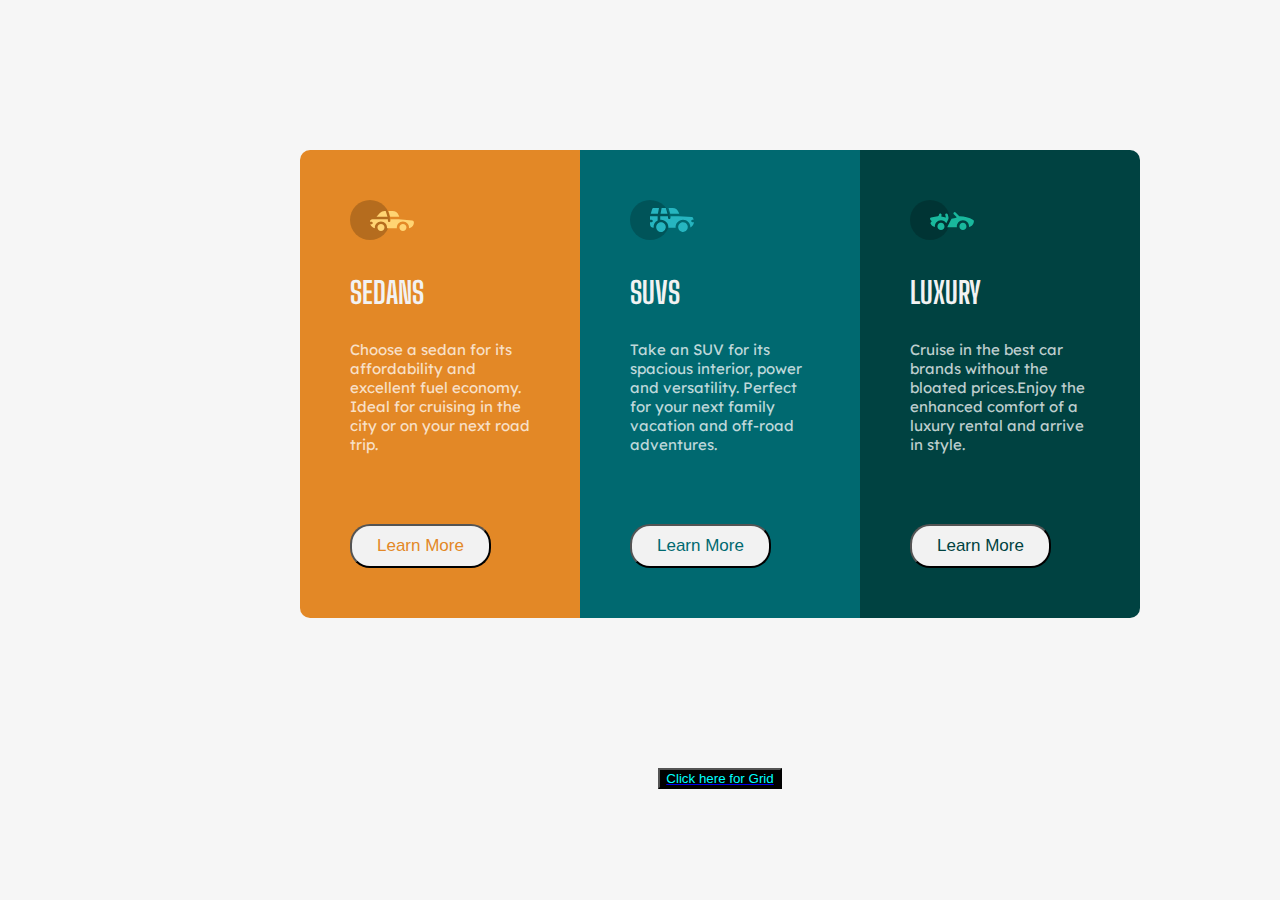
<file: index.html>
<!DOCTYPE html>
<html lang="en">
  <head>
    <meta charset="UTF-8" />
    <meta http-equiv="X-UA-Compatible" content="IE=edge" />
    <meta name="viewport" content="width=device-width, initial-scale=1.0" />
    <title>Flex</title>
    <link rel="stylesheet" href="style.css" />
    <link rel="preconnect" href="https://fonts.googleapis.com" />
    <link rel="preconnect" href="https://fonts.gstatic.com" crossorigin />
    <link
      href="https://fonts.googleapis.com/css2?family=Lexend+Deca&display=swap"
      rel="stylesheet"
    />
    <link rel="preconnect" href="https://fonts.googleapis.com" />
    <link rel="preconnect" href="https://fonts.gstatic.com" crossorigin />
    <link
      href="https://fonts.googleapis.com/css2?family=Big+Shoulders+Display:wght@700&family=Lexend+Deca&display=swap"
      rel="stylesheet"
    />
  </head>
  <body>
    <div class="container">
      <div class="card sedans">
        <svg width="64" height="40" xmlns="http://www.w3.org/2000/svg">
          <g fill="none" fill-rule="evenodd">
            <circle fill="#000" opacity=".201" cx="20" cy="20" r="20" />
            <path
              d="M52.936 24.11c1.942 0 3.517 1.542 3.517 3.445 0 1.903-1.575 3.445-3.517 3.445s-3.516-1.542-3.516-3.445c0-1.903 1.574-3.445 3.516-3.445zm-21.957 0c1.942 0 3.517 1.542 3.517 3.445 0 1.903-1.575 3.445-3.517 3.445s-3.516-1.542-3.516-3.445c0-1.903 1.574-3.445 3.516-3.445zm6.948-4.848v1.429c0 .716.61 1.293 1.348 1.259a1.295 1.295 0 001.225-1.295v-1.393h8.256l13.483 1.313c.956.093 1.676.881 1.676 1.814 0 2.89-2.126 5.303-4.926 5.819.397-3.557-2.458-6.62-6.053-6.62-3.646 0-6.504 3.14-6.039 6.723h-9.879c.466-3.588-2.397-6.722-6.039-6.722-3.595 0-6.45 3.062-6.052 6.62-2.14-.398-3.916-1.912-4.61-3.931h1.142c.731 0 1.32-.598 1.285-1.322-.033-.678-.629-1.2-1.322-1.2H20v-.251c0-1.274 1.066-2.243 2.306-2.243h15.62zM42.59 11c2.645 0 4.99 1.556 5.972 3.963l.726 1.779H40.17L38.413 11h4.178zm-6.865 0l1.758 5.741H26.505l3.357-3.654A6.502 6.502 0 0134.644 11h1.082z"
              fill="#FFD473"
              fill-rule="nonzero"
            />
          </g>
        </svg>
        <h1>SEDANS</h1>
        <p>
          Choose a sedan for its affordability and excellent fuel economy. Ideal
          for cruising in the city or on your next road trip.
        </p>
        <button type="button" name="button" class="btn sedans btn-sedans">Learn More</button>
      </div>
      <div class="card suvs">
        <svg width="64" height="40" xmlns="http://www.w3.org/2000/svg"><g fill="none" fill-rule="evenodd"><circle fill="#000" opacity=".201" cx="20" cy="20" r="20"/><path d="M31.002 22.358c2.917 0 5.18 2.593 4.762 5.506a4.828 4.828 0 01-2.962 3.778 4.797 4.797 0 01-5.3-1.165c-1.188-1.26-1.235-2.613-1.263-2.613-.42-2.924 1.857-5.506 4.763-5.506zm22 0c3.457 0 5.798 3.567 4.41 6.744A4.816 4.816 0 0152.3 31.94a4.826 4.826 0 01-4.06-4.077c-.42-2.915 1.846-5.506 4.762-5.506zm-15.04-6.083v1.462a1.29 1.29 0 001.352 1.29c.693-.033 1.227-.631 1.227-1.326v-1.426h8.3l13.056.716a1.29 1.29 0 011.164.917c.27.895.446 1.477.563 1.87h-1.047c-.694 0-1.291.534-1.324 1.228a1.29 1.29 0 001.288 1.352h1.445c-.164 2.225-1.57 4.193-3.6 5.05.13-4.212-3.255-7.63-7.384-7.63-4.317 0-7.762 3.718-7.358 8.086h-7.285c.43-4.655-3.503-8.531-8.131-8.046v-3.543h7.734zm-10.312 0v4.308a7.4 7.4 0 00-4.006 7.274 3.874 3.874 0 01-3.642-3.864v-1.635h1.46a1.29 1.29 0 000-2.58h-1.461v-3.213l.003-.29h7.646zm14.986-8.196c2.65 0 5 1.592 5.984 4.055l.63 1.579a5.525 5.525 0 01-.065-.004l-.026-.002-.034-.002-.022-.002a4.178 4.178 0 00-.224-.006l-.098-.001h-.039l-.136-.001h-.052l-.326-.001H40.211L38.528 8.08zm-13.632 0l-1.122 5.616h-7.144l1.47-4.71a1.29 1.29 0 011.231-.906h5.565zm6.832 0l1.683 5.615h-7.007l1.121-5.615h4.203z" fill="#26B5C0" fill-rule="nonzero"/></g></svg>
            />
          </g>
        </svg>
        <h1>SUVS</h1>
        <P>Take an SUV for its spacious interior, power and versatility. Perfect
            for your next family vacation and off-road adventures.</P>
            <button type="button" name="button" class="btn suvs btn-suvs">Learn More</button>
      </div>
      <div class="card luxury">
        <svg width="64" height="40" xmlns="http://www.w3.org/2000/svg">
            <g fill="none" fill-rule="evenodd">
              <circle fill="#000" opacity=".201" cx="20" cy="20" r="20" />
              <path
                d="M30.98 22.835c1.941 0 3.516 1.604 3.516 3.583 0 1.978-1.575 3.582-3.517 3.582s-3.516-1.604-3.516-3.582c0-1.979 1.574-3.583 3.516-3.583zm21.956 0c1.942 0 3.517 1.604 3.517 3.583 0 1.978-1.575 3.582-3.517 3.582s-3.516-1.604-3.516-3.582c0-1.979 1.574-3.583 3.516-3.583zm-9.143-10.45a1.27 1.27 0 011.819 0l3.715 3.784c4.444-.115 9.7 1.142 13.964 3.753.387.237.624.664.624 1.124 0 3.006-2.126 5.514-4.926 6.05.397-3.698-2.458-6.882-6.053-6.882-3.646 0-6.504 3.264-6.039 6.99h-9.669c.76-1.544.993-2.026 1.337-2.711l.082-.162c.421-.835 1.056-2.07 2.883-5.65 1.68-.023 3.47-.408 5.247-1.403l-2.984-3.04a1.328 1.328 0 010-1.854zm-7.68 1.064c.683-.2 1.395.202 1.592.898l.749 2.652a3.46 3.46 0 01-.247 2.51l-1.733 3.395-.216.424c-1.07-1.89-3.06-3.114-5.279-3.114-3.595 0-6.45 3.184-6.052 6.885-1.832-.347-3.414-1.537-4.278-3.276a1.331 1.331 0 01.117-1.376l.955-1.303-1.325-1.295c-.751-.735-.376-2.024.64-2.231l6.614-1.346.13-.026c.092-.019.145-.03.157-.031.314-.146 1.07-.591 1.07-1.506 0-.734.592-1.327 1.316-1.31.712.016 1.268.662 1.256 1.388a4.11 4.11 0 01-.348 1.611 22.69 22.69 0 014.7 1.146l-.7-2.473a1.314 1.314 0 01.882-1.622z"
                fill="#19B89D"
                fill-rule="nonzero"
              />
            </g>
          </svg>
          <h1>LUXURY</h1>
          <p>Cruise in the best car brands without the bloated prices.Enjoy the
            enhanced comfort of a luxury rental and arrive in style.</p>
            <button type="button" name="button" class="btn luxury btn-luxury">Learn More</button>
      </div>
    </div>
    <div><a href="grid.html"><button class="btn-grid">Click here for Grid</button></a></div>
  </body>
  
</html>
</file>
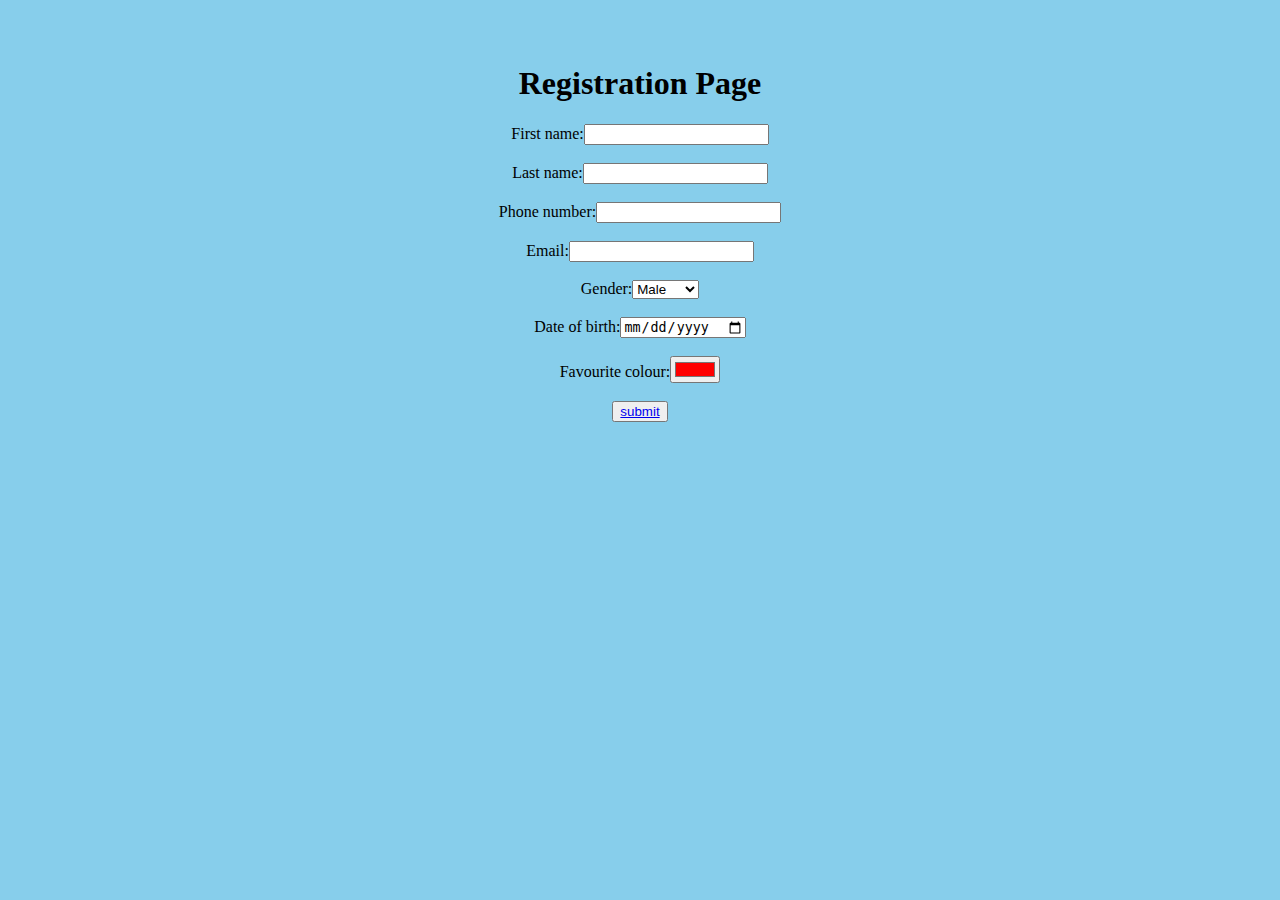
<file: First task/index.html>
<!DOCTYPE html>
<html lang="en">
<head>
    <meta charset="UTF-8">
    <meta http-equiv="X-UA-Compatible" content="IE=edge">
    <meta name="viewport" content="width=device-width, initial-scale=1.0">
    <title>Registration form</title>
    <link rel="stylesheet" href="style.css">
    
</head>
<div><title>Registration Form</title>
    <body>
        <br>
        <br>
        <table><form action=""></form>
            <h1>Registration Page</h1>
                
                    <label for="fname">First name:</label>
                    <input type="text" name="fname" id="fname"><br><br>
                    <label for="lname">Last name:</label>
                    <input type="text" name="lname" id="lname"><br><br>
                    <label for="pnumber">Phone number:</label>
                    <input type="text" name="pnumber" id="pnumber"><br><br>
                    <label for="email">Email:</label>
                    <input type="email" name="email" id="email"><br><br>
                    <label for="Gender">Gender:</label>
                    <select name="Gender" id="gender">
                        <option value="Male">Male</option>
                        <option value="female">Female</option>
                    </select><br><br>
                    <label for="dob">Date of birth:</label>
                   <input type="date" name="dob" id="dob"><br><br>
                   <label for="favcolor">Favourite colour:</label>
                    <input type="color" name="favcolor" id="favcolor" value="#ff0000"><br><br>

                    <button><a href="loginpage.html">submit</a></button>
    
            
            </table></div>

    
        
    
    
       
    
      
    
    


</body>
</html>
</file>
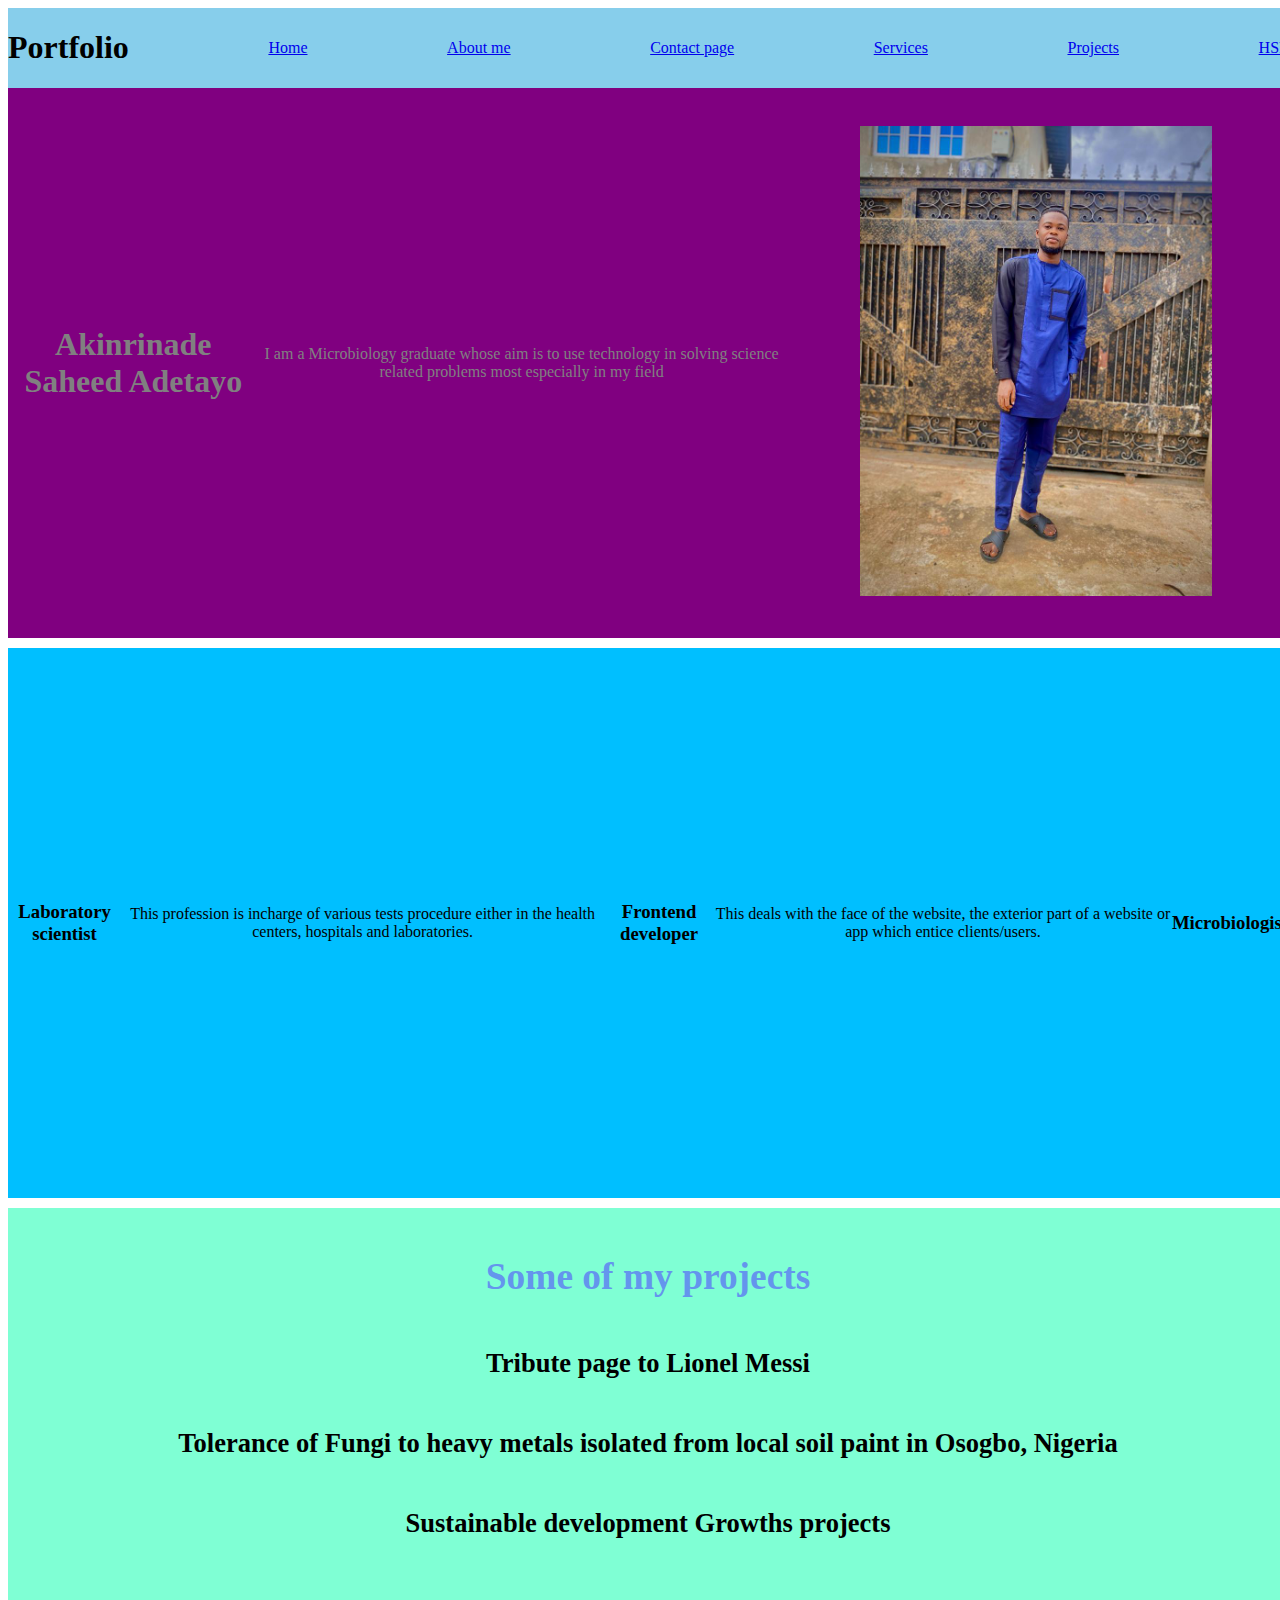
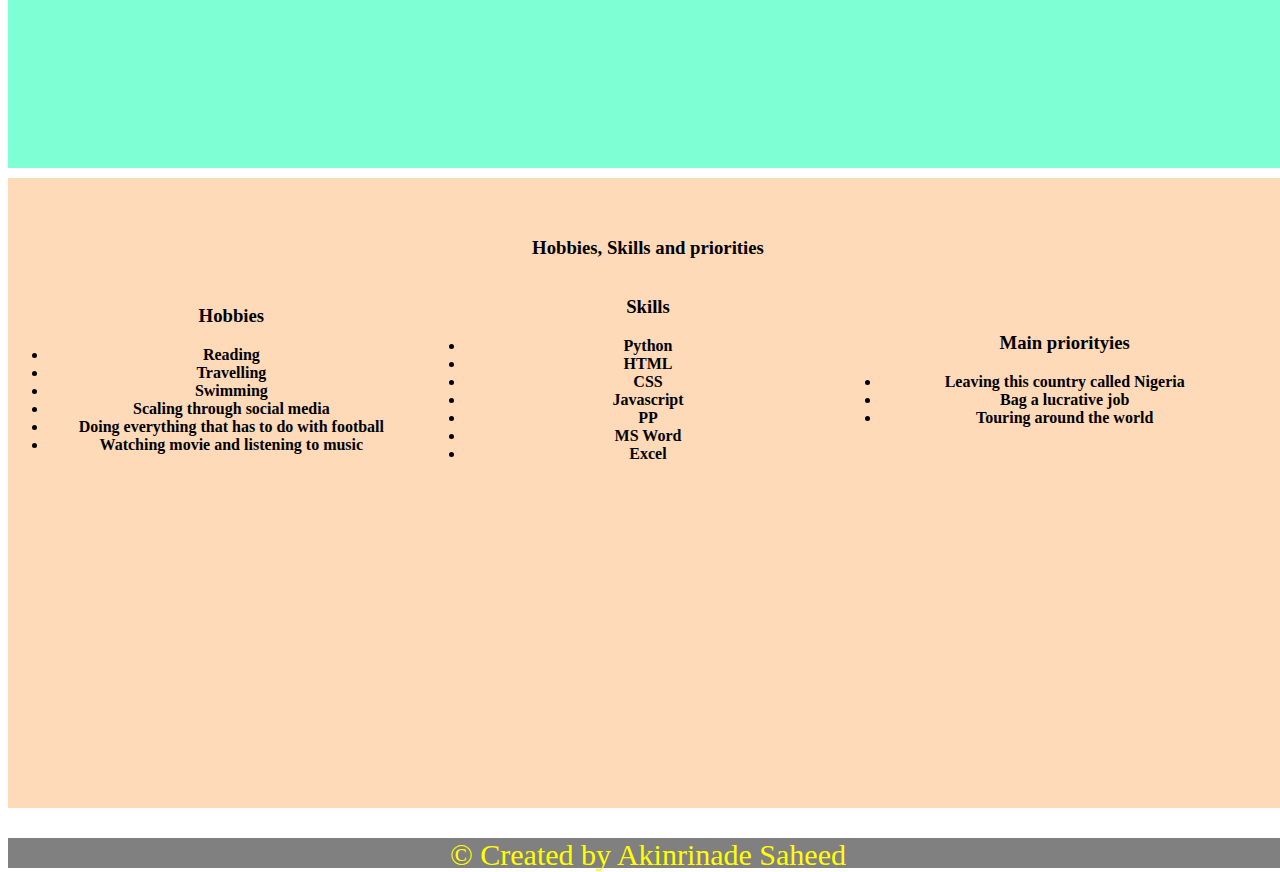
<file: Second task/index.html>
<!DOCTYPE html>
<html>

<head>
  <meta charset="utf-8">
  <meta name="viewport" content="width=device-width">
  <title>replit</title>
  <link href="style.css" rel="stylesheet" type="text/css" />
  <title>Portfolio Project</title>
</head>

<body>
  <header>
    <nav class="current">
      <div>
        <h1>Portfolio</h1>
      </div>
      <a href="/index.html">Home</a>
      <a href="/#about">About me</a>
      <a href="./contact.html">Contact page</a>
      <a href="/#services">Services</a>
      <a href="/#projects">Projects</a>
      <a href="/#HSP">HSP</a>
      
    </nav>
  </header>
  <main>
    <section id="about" class="container">
      <h1>Akinrinade Saheed Adetayo</h1>
      <p>I am a Microbiology graduate whose aim is to use technology in solving science related problems most especially
        in my field</p>
      <div>
        <img src="My image.jpg">
    </section>
    <section id="services" class="container">
      <h3>
        Laboratory scientist
      </h3>
      <p>This profession is incharge of various tests procedure either in the health centers, hospitals and laboratories.</p>
      <h3>Frontend developer</h3>
      <p>This deals with the face of the website, the exterior part of a website or app which entice clients/users.</p>
      <h3>Microbiologist</h3>
    </section>
   
    <section id="projects" class="projects">
      
      <h3 class="projects-header">Some of my projects</h3>
      <ul>
         <li><h5>Tribute page to Lionel Messi</h5></li>
             <li><h5>Tolerance of Fungi to heavy metals isolated from local soil paint in Osogbo, Nigeria</h5>
             <li><h5>Sustainable development Growths projects</h5></li>  
      </ul>
    </section>
    <section class="HSP" id="HSP">
      <h3>Hobbies, Skills and priorities</h3>
      <div class="box">
        <div class="hobbies box-item">
          <h3>Hobbies</h3>
          <ul>
            <li>Reading</li>
            <li>Travelling</li>
            <li>Swimming</li>
            <li>Scaling through social media</li>
            <li>Doing everything that has to do with football</li>
            <li>Watching movie and listening to music</li>
          </ul>
        </div>
        <div class="skills box-item">
          <h3>Skills</h3>
          <ul>
            <li>Python</li>
            <li>HTML</li>
            <li>CSS</li>
            <li>Javascript</li>
            <li>PP</li>
            <li>MS Word</li>
            <li>Excel</li>
          </ul>
      </div>
        <div class="priorities box-item">
          <h3>Main priorityies</h3>
          <ul>
            <li>Leaving this country called Nigeria</li>
             <li>Bag a lucrative job</li>
            <li>Touring around the world</li>
          </ul>
        </div>
    </section>
  </main>
  <footer>
    <p>&copy; Created by Akinrinade Saheed</p>
  </footer>
</body>

</html>
</file>
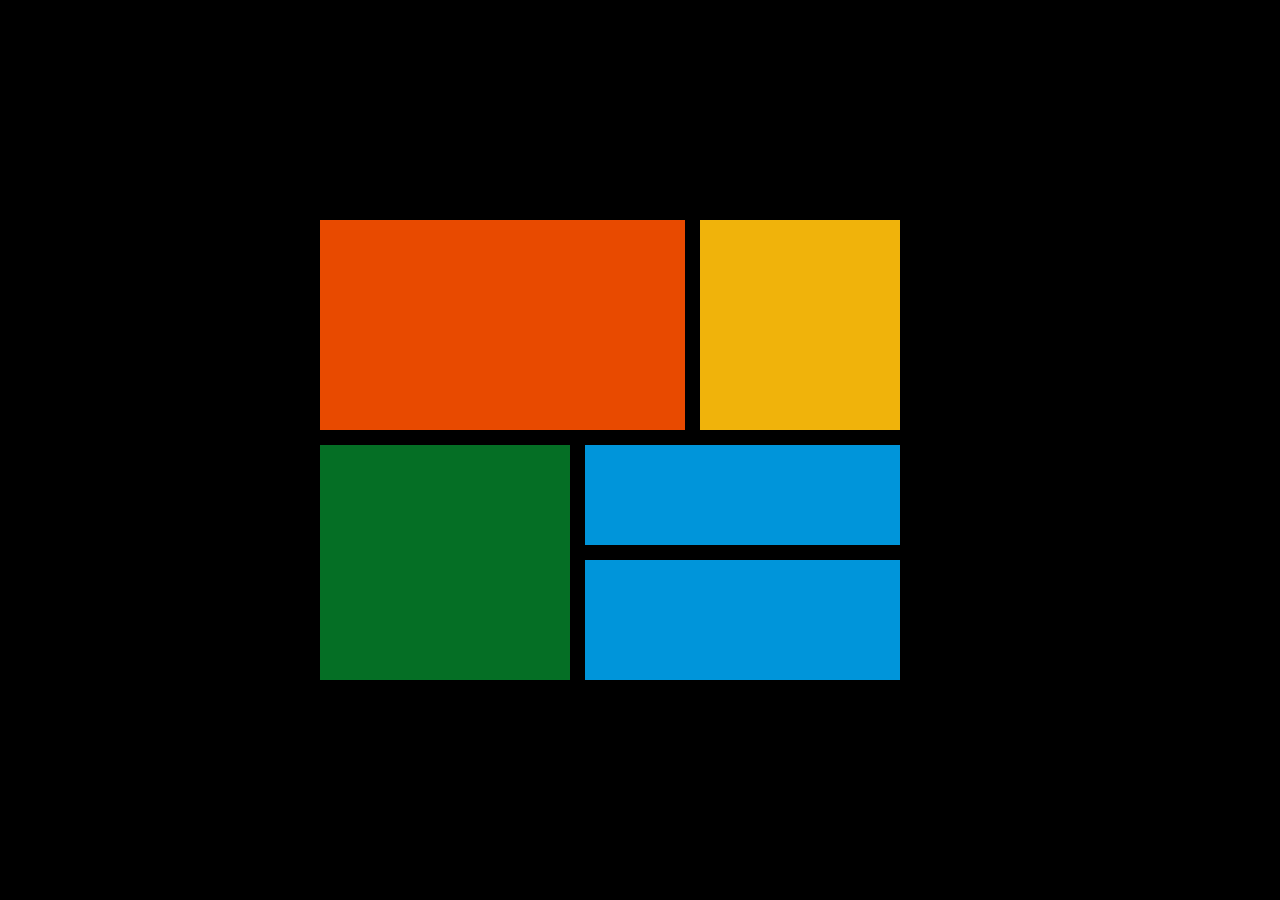
<file: grid.html>
<!DOCTYPE html>
<html lang="en">
<head>
    <meta charset="UTF-8">
    <meta http-equiv="X-UA-Compatible" content="IE=edge">
    <meta name="viewport" content="width=device-width, initial-scale=1.0">
    <title>Grid</title>
    <link rel="stylesheet" href="grid.css">
</head>
<body>
    <main>
     <div class="item-a"></div>  
     <div class="item-b"></div>
     <div class="item-c"></div>
     <div class="item-d"></div>
     <div class="item-e"></div> 
    
    </main>
</body>
</html>
</file>
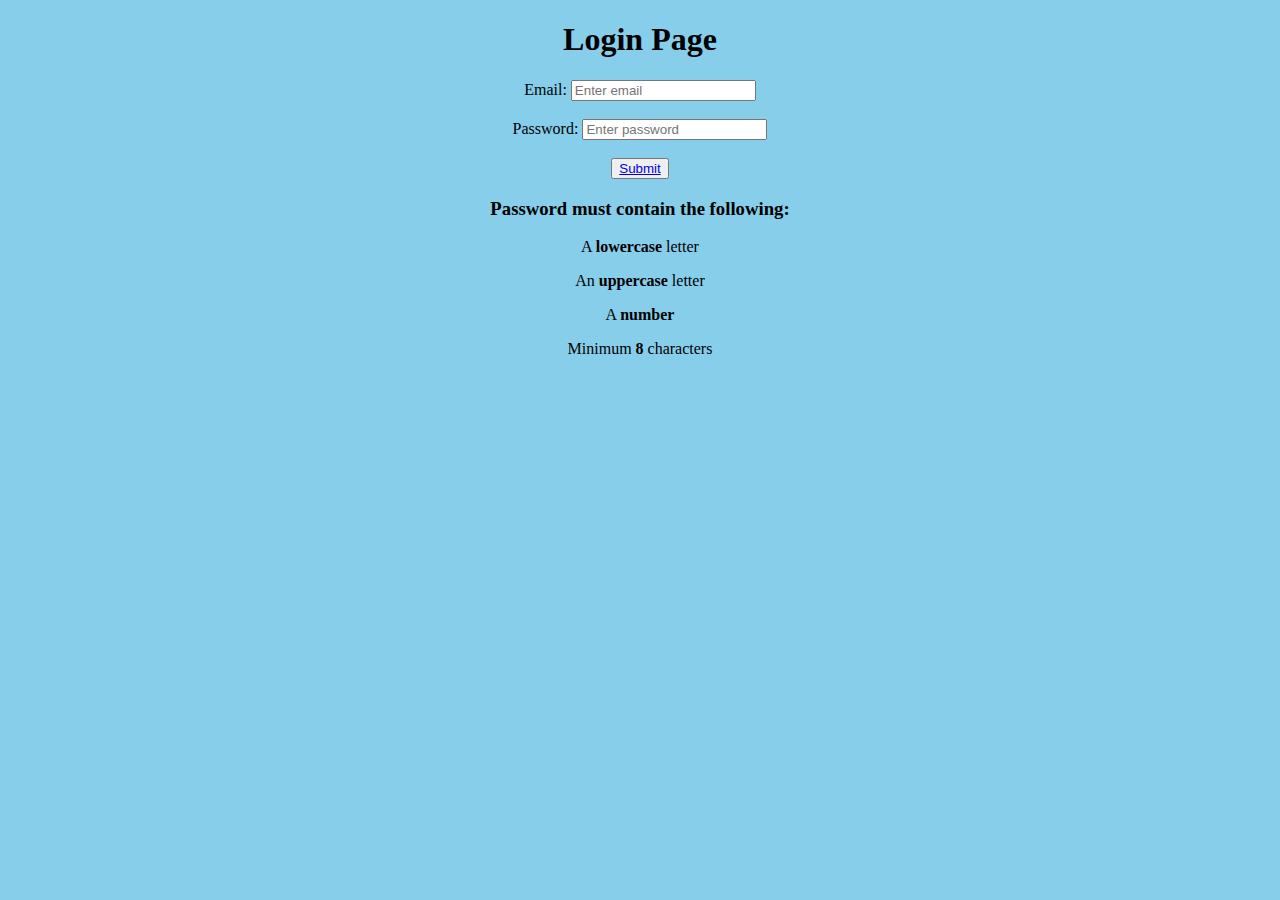
<file: First task/loginpage.html>
<!DOCTYPE html>
<html lang="en">
  <head>
    <meta charset="UTF-8" />
    <meta http-equiv="X-UA-Compatible" content="IE=edge" />
    <meta name="viewport" content="width=device-width, initial-scale=1.0" />
    <title>Login page</title>
    <link rel="stylesheet" href="style.css" />
  </head>
  <div>
    <body>
      <h1>Login Page</h1>
      <label for="email">Email:</label>
      <input type="email" placeholder="Enter email" name="email"/><br /><br />
      <required></required>
      <label for="password">Password:</label>
      <input
        type="password"
        name="pass"
        id="pass"
        pattern="" maxlength="10" minlength="8"
        title="Must contain at least one upper case and one number and one lower case and minimum of 8 characters"
        placeholder="Enter password"
      />
      <required></required><br /><br />
      <button><a href="success.html">Submit</a></button>
    </body>
  </div>
  <div id="message">
    <h3>Password must contain the following:</h3>
    <p id="letter" class="invalid">A <b>lowercase </b>letter</p>
    <p id="capital" class="invalid">An <b>uppercase </b>letter</p>
    <p id="number" class="invalid">A <b>number</b></p>
    <p id="length" class="invalid">Minimum <b>8 </b>characters</p>
  </div>
</html>
</file>
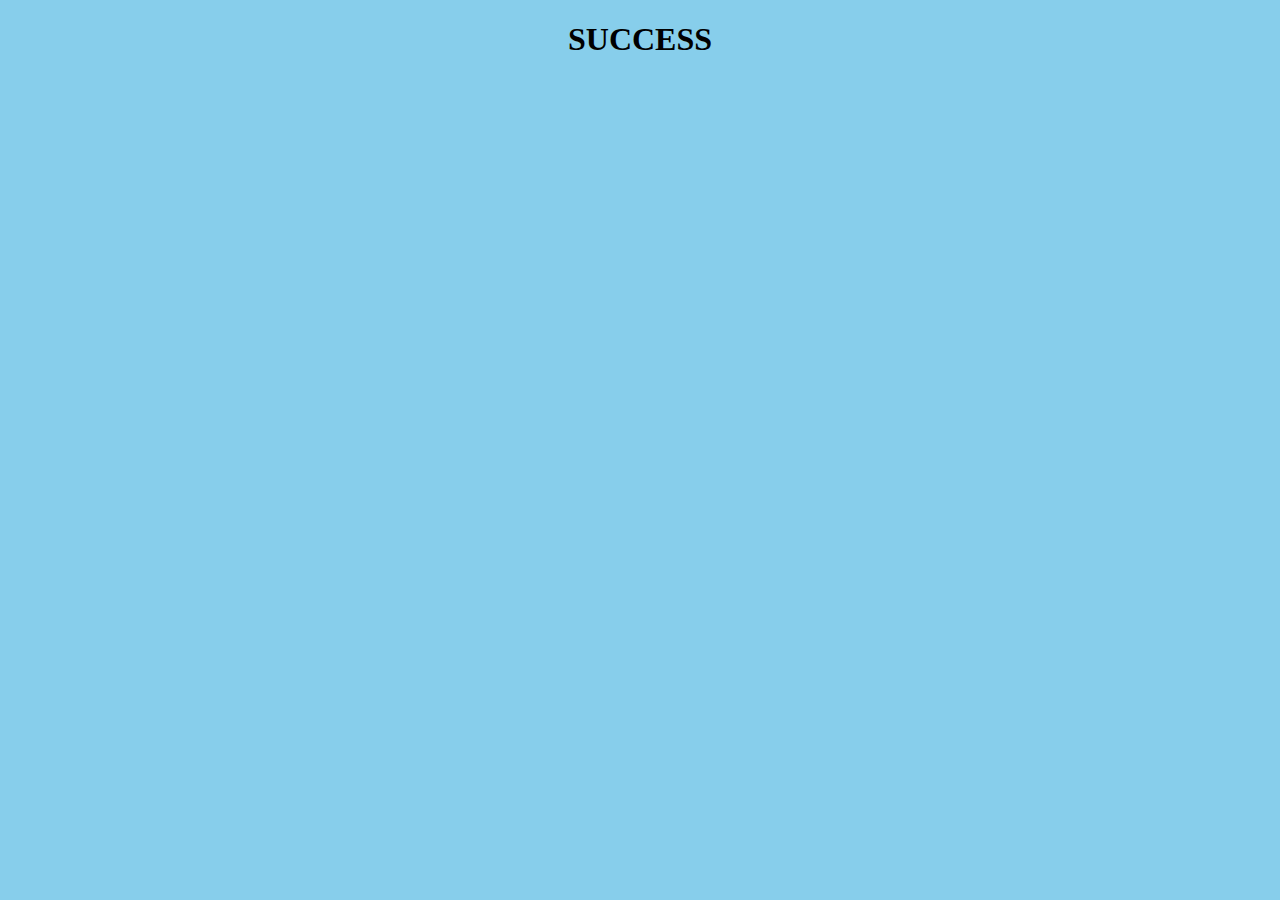
<file: First task/success.html>
<!DOCTYPE html>
<html lang="en">
<head>
    <meta charset="UTF-8">
    <meta http-equiv="X-UA-Compatible" content="IE=edge">
    <meta name="viewport" content="width=device-width, initial-scale=1.0">
    <title>Success</title>
    <link rel="stylesheet" href="style.css">
</head>
<div><body>
    <h1>SUCCESS</h1></div>

</body>
</html>
</file>
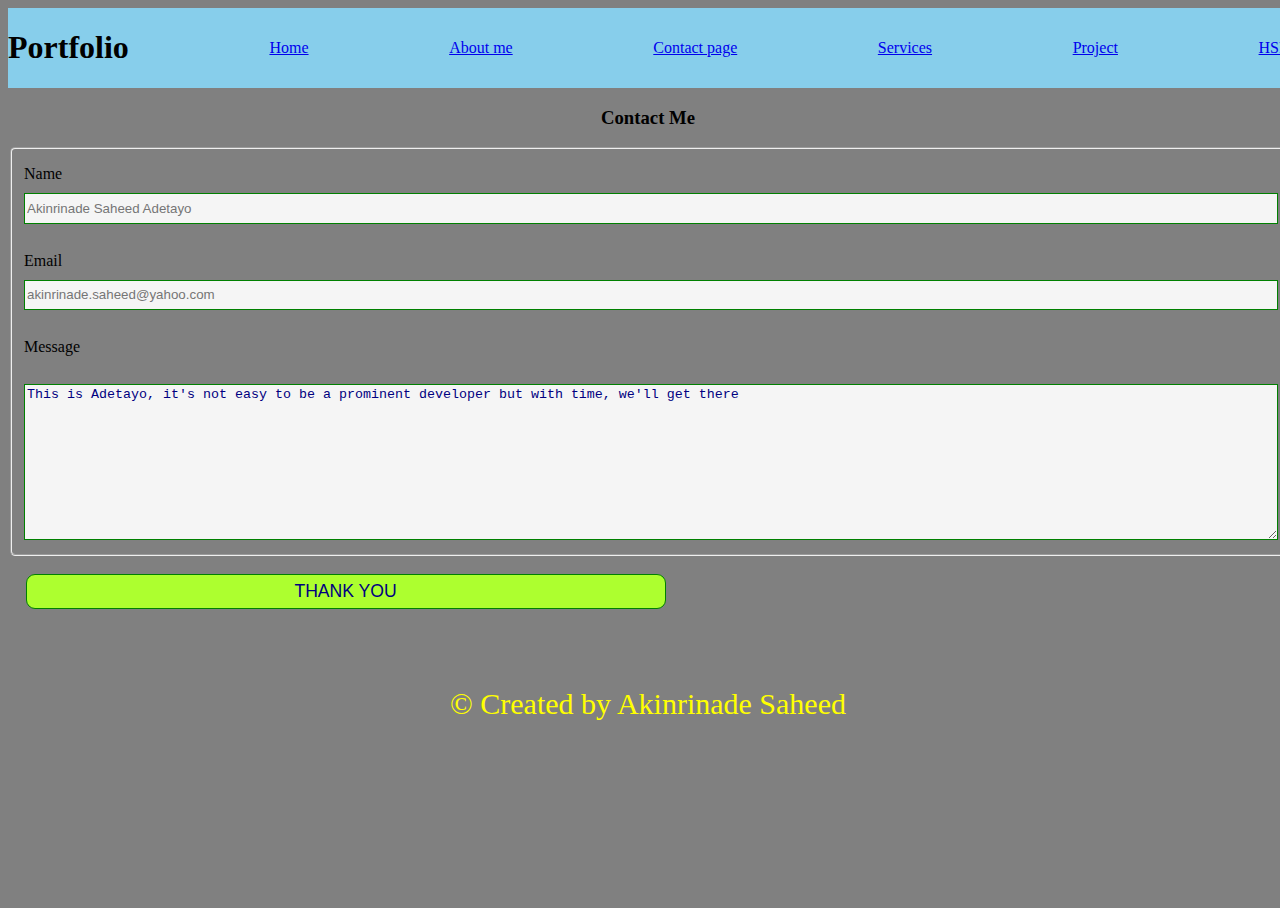
<file: Second task/contact.html>
<!DOCTYPE html>
<html>

<head>
  <meta charset="utf-8">
  <meta name="viewport" content="width=device-width">
  <title>Portfolio website</title>
  <link href="style.css" rel="stylesheet" type="text/css" />
</head>

<body class="click">
  <header>
    <nav class="current">
      <div>
        <h1>Portfolio</h1>
      </div>
       <a href="/index.html">Home</a>
      <a href="/#about">About me</a>
      <a href="./contact.html">Contact page</a>
      <a href="/#services">Services</a>
      <a href="/#project">Project</a>
      <a href="/#HSP">HSP</a>
    </nav>
  </header>
  <main>
    <section>
  <h3 class="contact">Contact Me</h3>
    <form action="">
  <fieldset>
    <dev><label for="name">Name</label>
      <input type="text" placeholder="Akinrinade Saheed Adetayo"><br><br>
      <label for="email">Email</label>
      <input type="text" placeholder="akinrinade.saheed@yahoo.com"><br><br>
      <label for="text">Message</label><br>
      <textarea name="Message" id="Message" cols="20"
        rows="10">This is Adetayo, it's not easy to be a prominent developer but with time, we'll get there</textarea>
    </dev>
  </fieldset>
    <input type="button" value="THANK YOU" class="submit"
    </form>
    </section>
    </main>
<footer>
    <p>&copy; Created by Akinrinade Saheed</p>
  </footer>
  

</body>

</html>
</file>
<file: style.css>
body {
  background-color: #f6f6f6;
  padding: 0;
  margin: 0;
  width: 1440px;
}
.container {
  width: 60%;
  margin: 150px auto;
  display: flex;
  justify-content: center;
  font-size: 15px;
}
.card {
  width: 180px;
  padding: 50px;
}
.sedans {
  background-color: hsl(31, 77%, 52%);
  color:hsl(31, 77%, 52%);
  border-radius: 10px 0 0 10px;
}
.suvs {
  background-color: hsl(184, 100%, 22%);
  color:hsl(184, 100%, 22%);
}
.luxury {
  background-color: hsl(179, 100%, 13%);
  color:hsl(179, 100%, 13%) ;
  border-radius: 0 10px 10px 0;
}
.btn{
    padding: 10px 25px;
    border-radius: 20px;
    background-color:hsl(0, 0%, 95%) ;
    font-size: 17px;
    
    margin-top: 55px;
}
.btn-sedans:hover{
  background-color: hsl(31, 77%, 52%);

}
.btn-suvs:hover{
  background-color: hsl(184, 100%, 22%);

}
.btn-luxury:hover{
  background-color: hsl(179, 100%, 13%);

}
.btn:hover{
    cursor: pointer;
    border: solid 3px hsl(0, 0%, 95%);
    color: hsl(0, 0%, 95%)
}
.btn-grid{
  display: block;
  margin: 50px auto;
  color: aqua;
  background-color: black;
}
.card h1{
    color:hsl(0, 0%, 95%) ;
    font-family: 'Big Shoulders Display', cursive;
    font-weight: 700px;
    margin: 30px 0;
}
.card p{
    color:  hsla(0, 0%, 100%, 0.75);
    font-family: 'Lexend Deca',sans-serif;
}
</file>
<file: First task/style.css>
div{
    text-align: center;
}
id{
    color: rgb(red, green, blue)
}
body{ background-color: skyblue;

}
</file>
<file: Second task/style.css>
html, body {
  height: 100%;
  width: 100%;
}
.current{
  display:flex;justify-content: space-between; align-items:center; border: ; background-color: skyblue;
}
.container{
  display: flex; align-items: center;justify-content: center;
  background-color: greenyellow;
  
}
.click{
  background-color: gray;
}
.click:hover{
  color: red;
}
img{height:50%;
    width:70%
  
}
label{
  display: block;
  padding-top: 10px;
}
input, textarea{
  margin: 10px 0 0 0;
  width: 100%;
  min-height: 2em;
  background-color: whitesmoke;
  text-decoration-color: rgb(red, green, blue);
  border: 1px solid green;
  color: navy;
}
footer{text-align: center;
       background-color: grey;
       color: yellow;
       height: 30px;
       font-size: 30px;
  
}
fieldset{
  border-radius: 5px;
}
section{
  min-height: 550px;
}
#about{
  background-color: purple;
  text-align: center;
  color: grey;
}
#services{
  background-color: deepskyblue;
  margin-top: 10px;
  align-content: center;
  align-items: center;
  text-align: center;
}
.submit{
  display: block;
  width: 20%;
  margin: 1em;
  height: 2em;
  font-size: 1.1rem;
  background-color: greenyellow;
  border-color: green;
  min-width: 50%;
  border-radius: 9px;
  text-align: center;
}
.contact{
  text-align: center;
}
.submit:hover{
  color: red;
}
.projects{
          margin: 10px auto;
          text-align: center;
          font-size: 2em;
          padding-top: 10px;
          border: 2px;
          background-color: aquamarine;
  
}
.current:hover{
  color: red;
}
.projects-header{
  color: cornflowerblue;
}
ul{
  margin: 0;
  padding: 0;
}
.box-item{
  width: 40%;
  display: inline-block;
  margin: auto;
}
.box{
  display: flex;
  gap: 50px;
  align-content: center;
  align-items: center;
}
.HSP{
  padding: 40px;
  text-align: center;
  font-weight: bolder;
  font-size: 1em;
  background-color: peachpuff;
}
</file>
<file: grid.css>
* {
  margin: 0;
  padding: 0;
}

.item-a {
  background-color: rgba(255, 81, 0, 0.911);
  grid-area: a;
}

.item-b {
  background-color: rgba(245, 183, 11, 0.979);
  grid-area: b;
}

.item-c {
  background-color: rgba(5, 117, 39, 0.945);
  grid-area: c;
}

.item-d {
  background-color: rgba(0, 174, 255, 0.856);
  grid-area: d;
}

.item-e {
  background-color: rgba(0, 174, 255, 0.856);
  grid-area: e;
}

body {
  background-color: black;
  display: flex;
  place-items: center;
  min-height: 100vh;
}

main div {
  padding: 2em;
  text-align: center;
}

main {
  display: grid;
  border-radius: 5px;
  grid-template-areas:
    "a a b"
    "c d d"
    'c e e';
  gap: 15px;
  width: 50%;
  margin: auto;
  padding: 20px;
  grid-template-columns: 250px 100px 200px;
  grid-template-rows: 210px 100px 120px;
}
</file>
